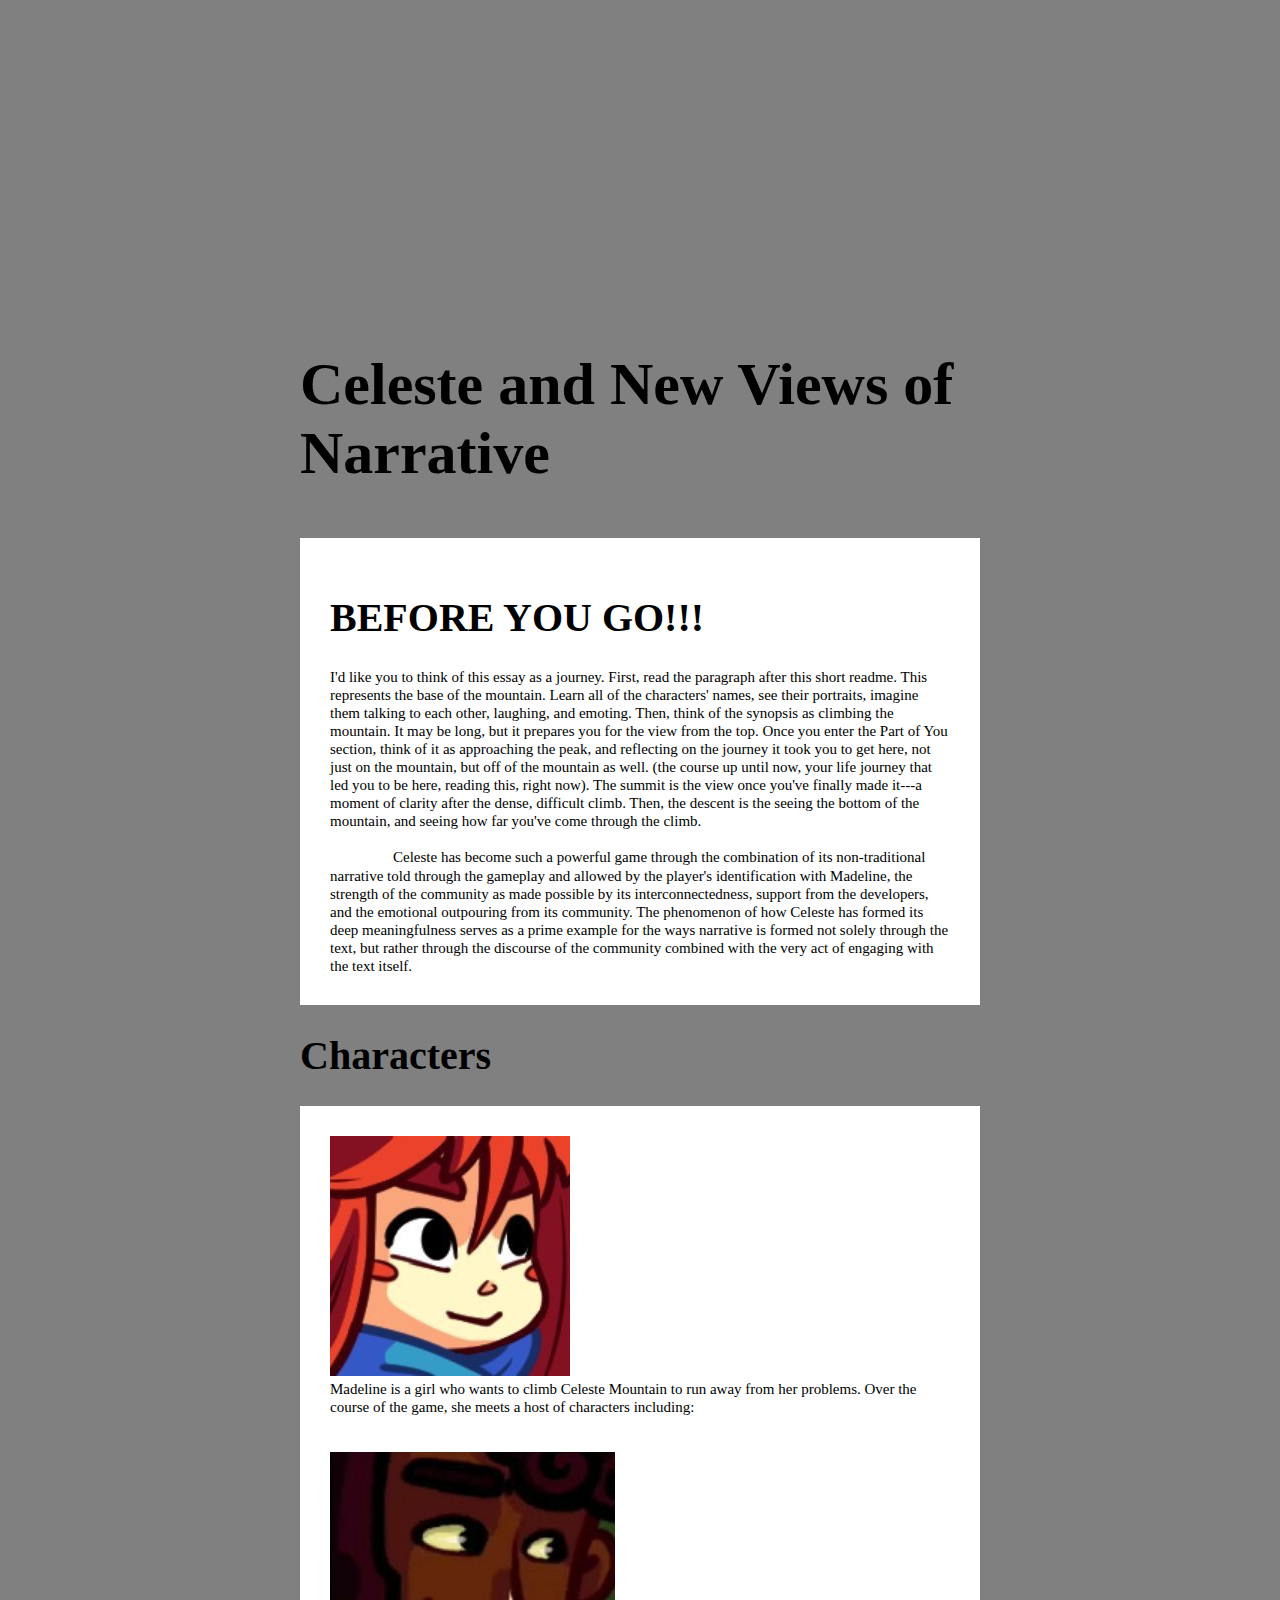
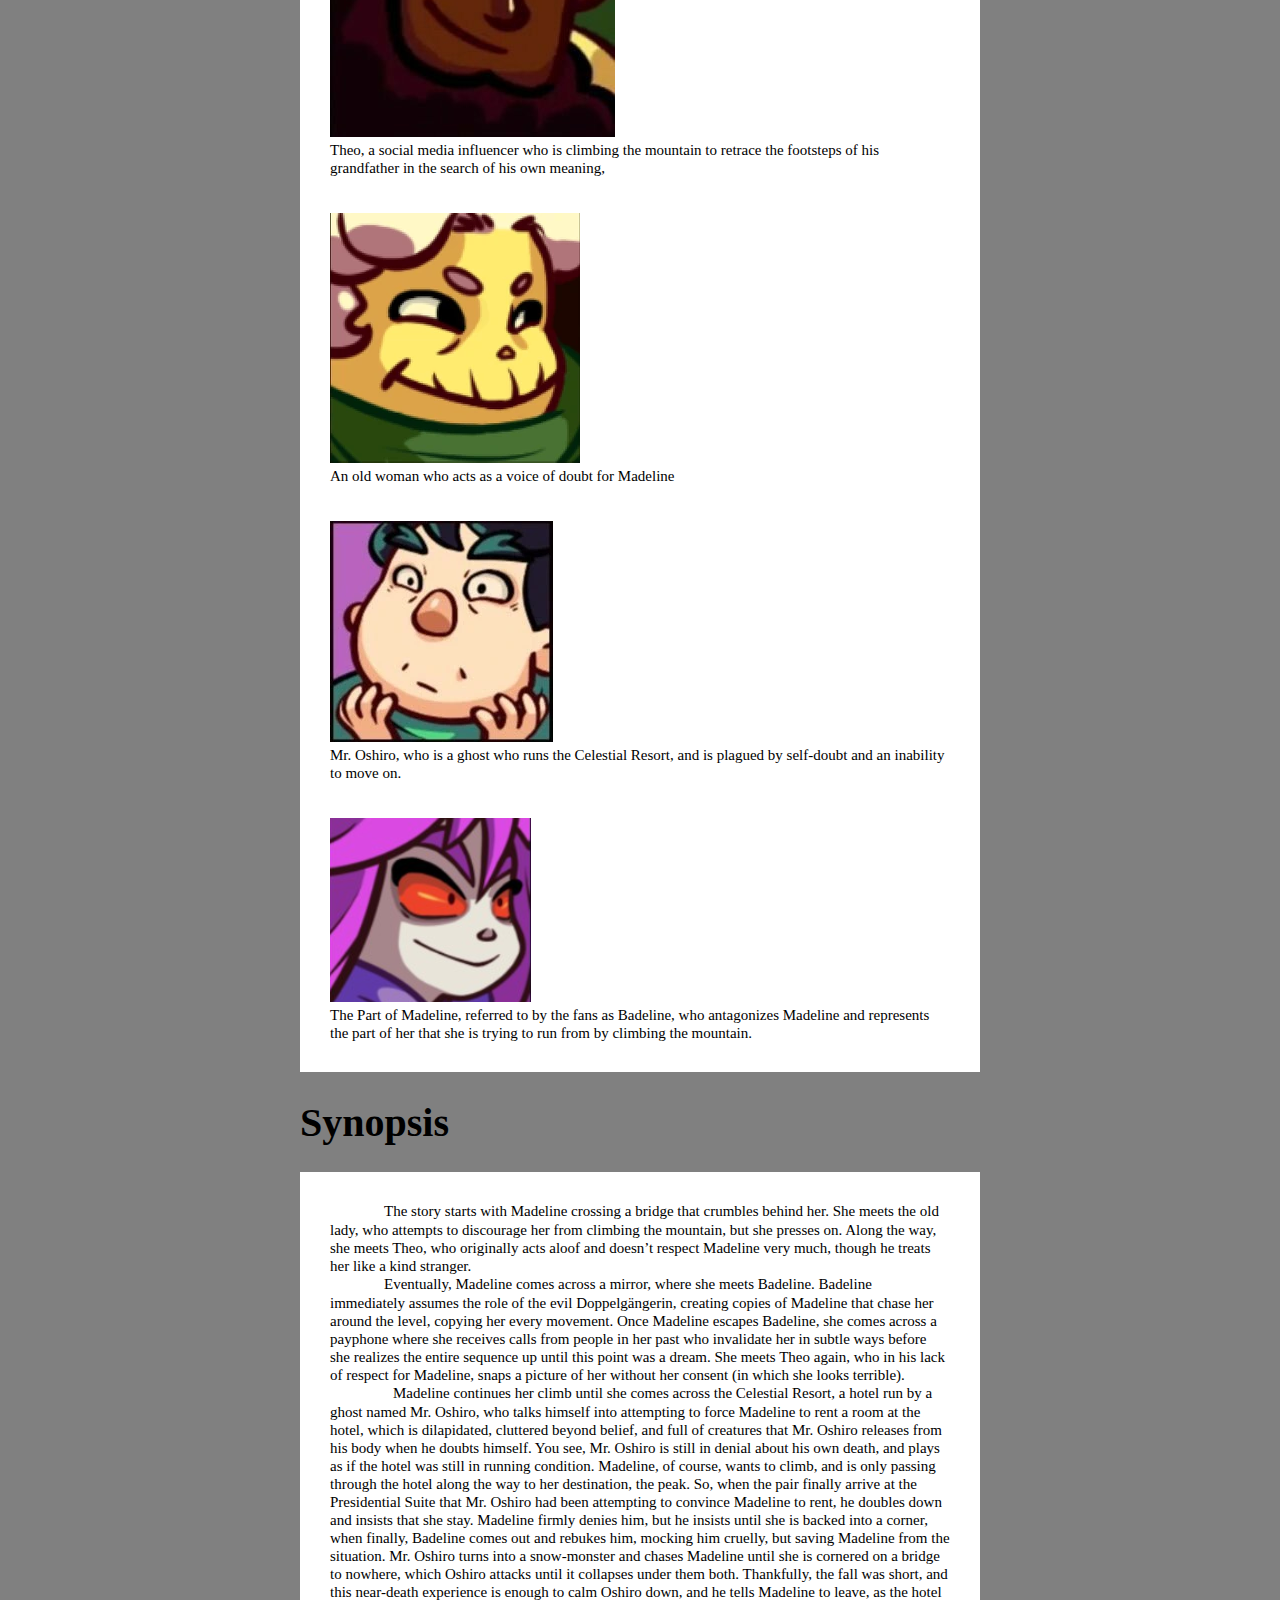
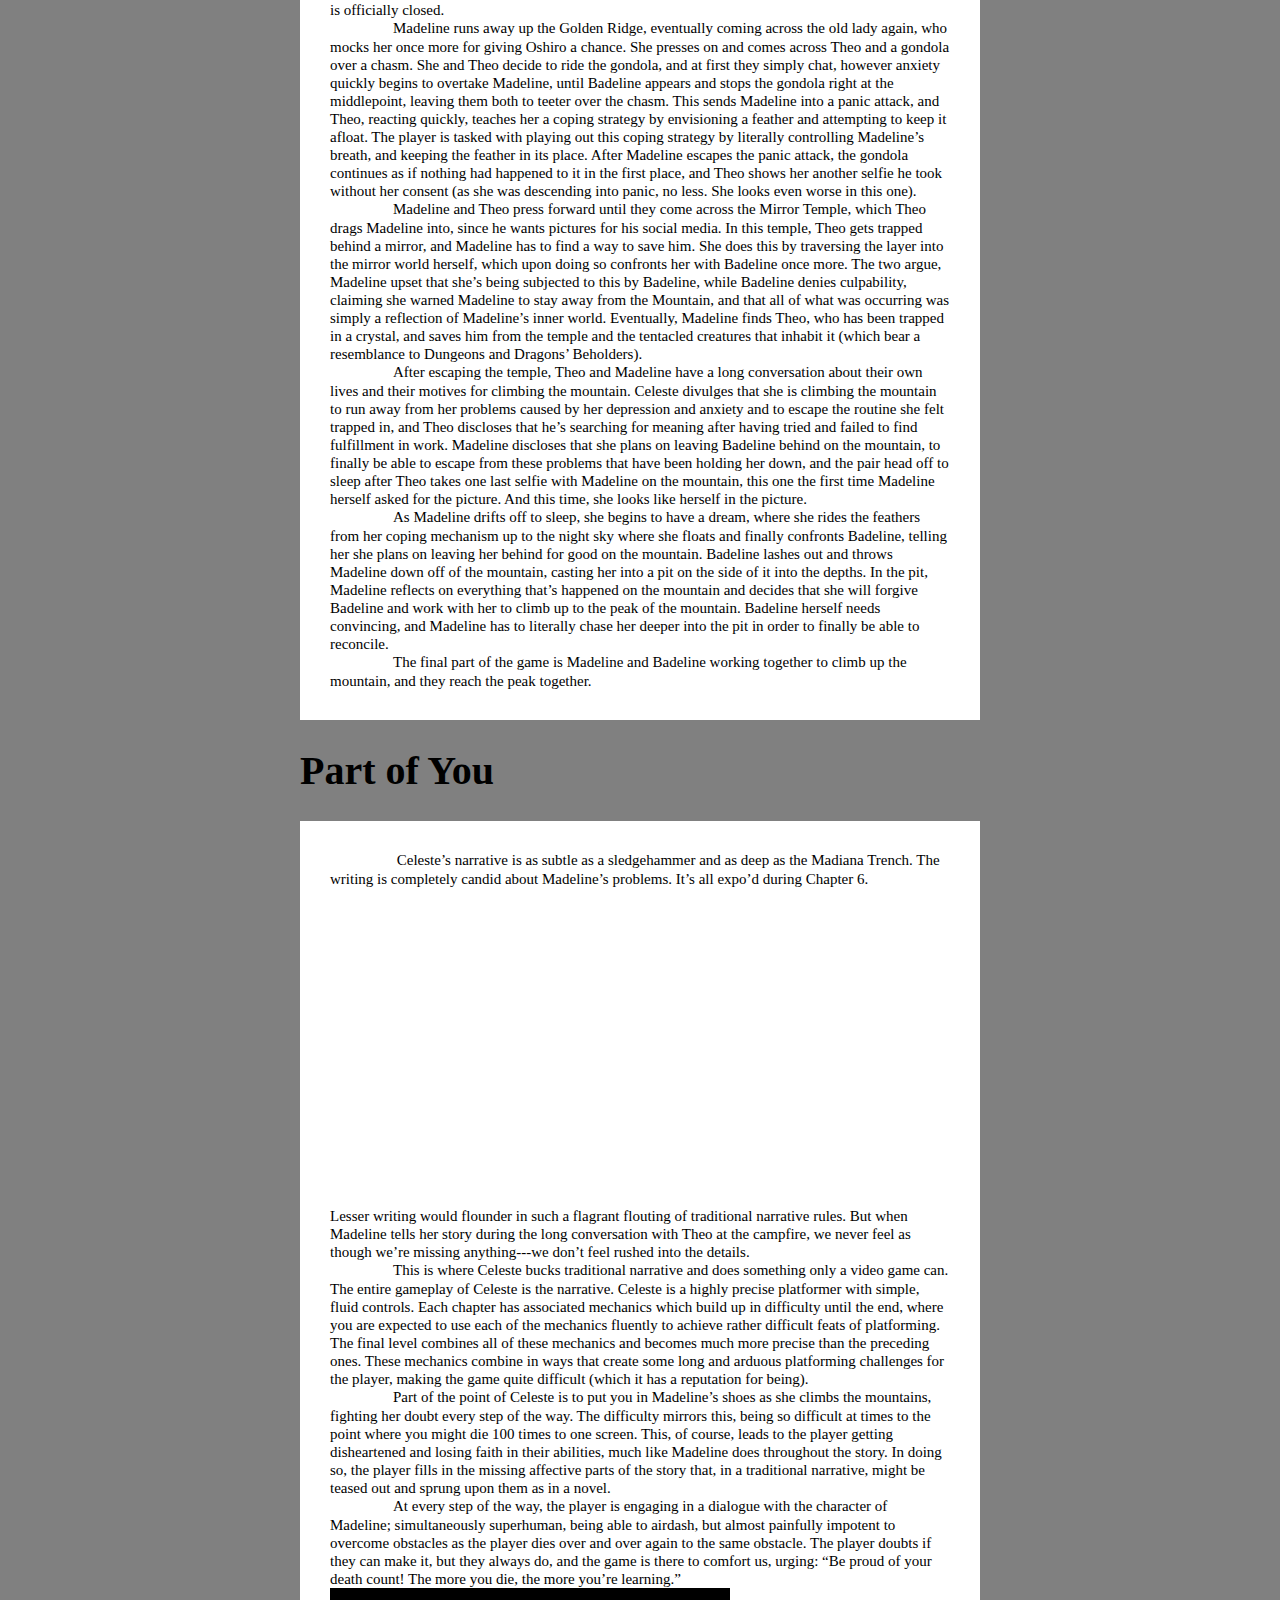
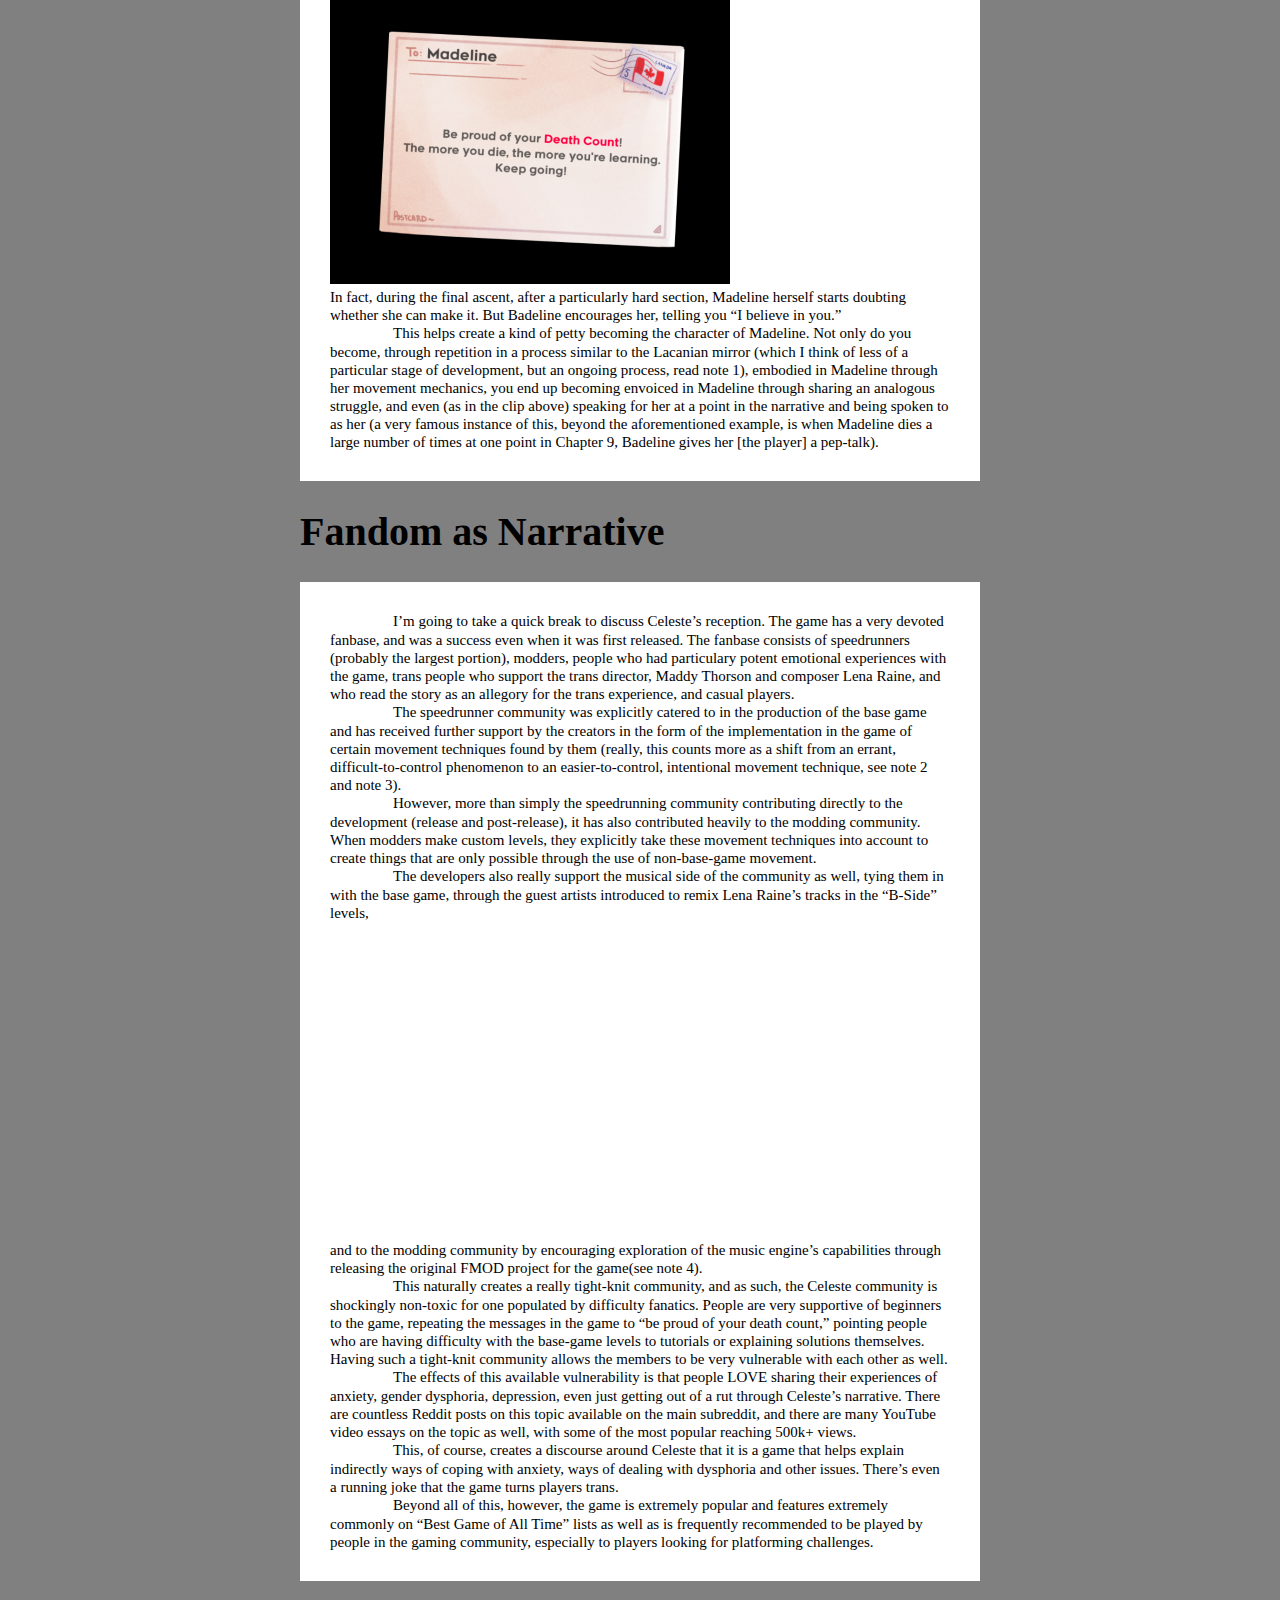
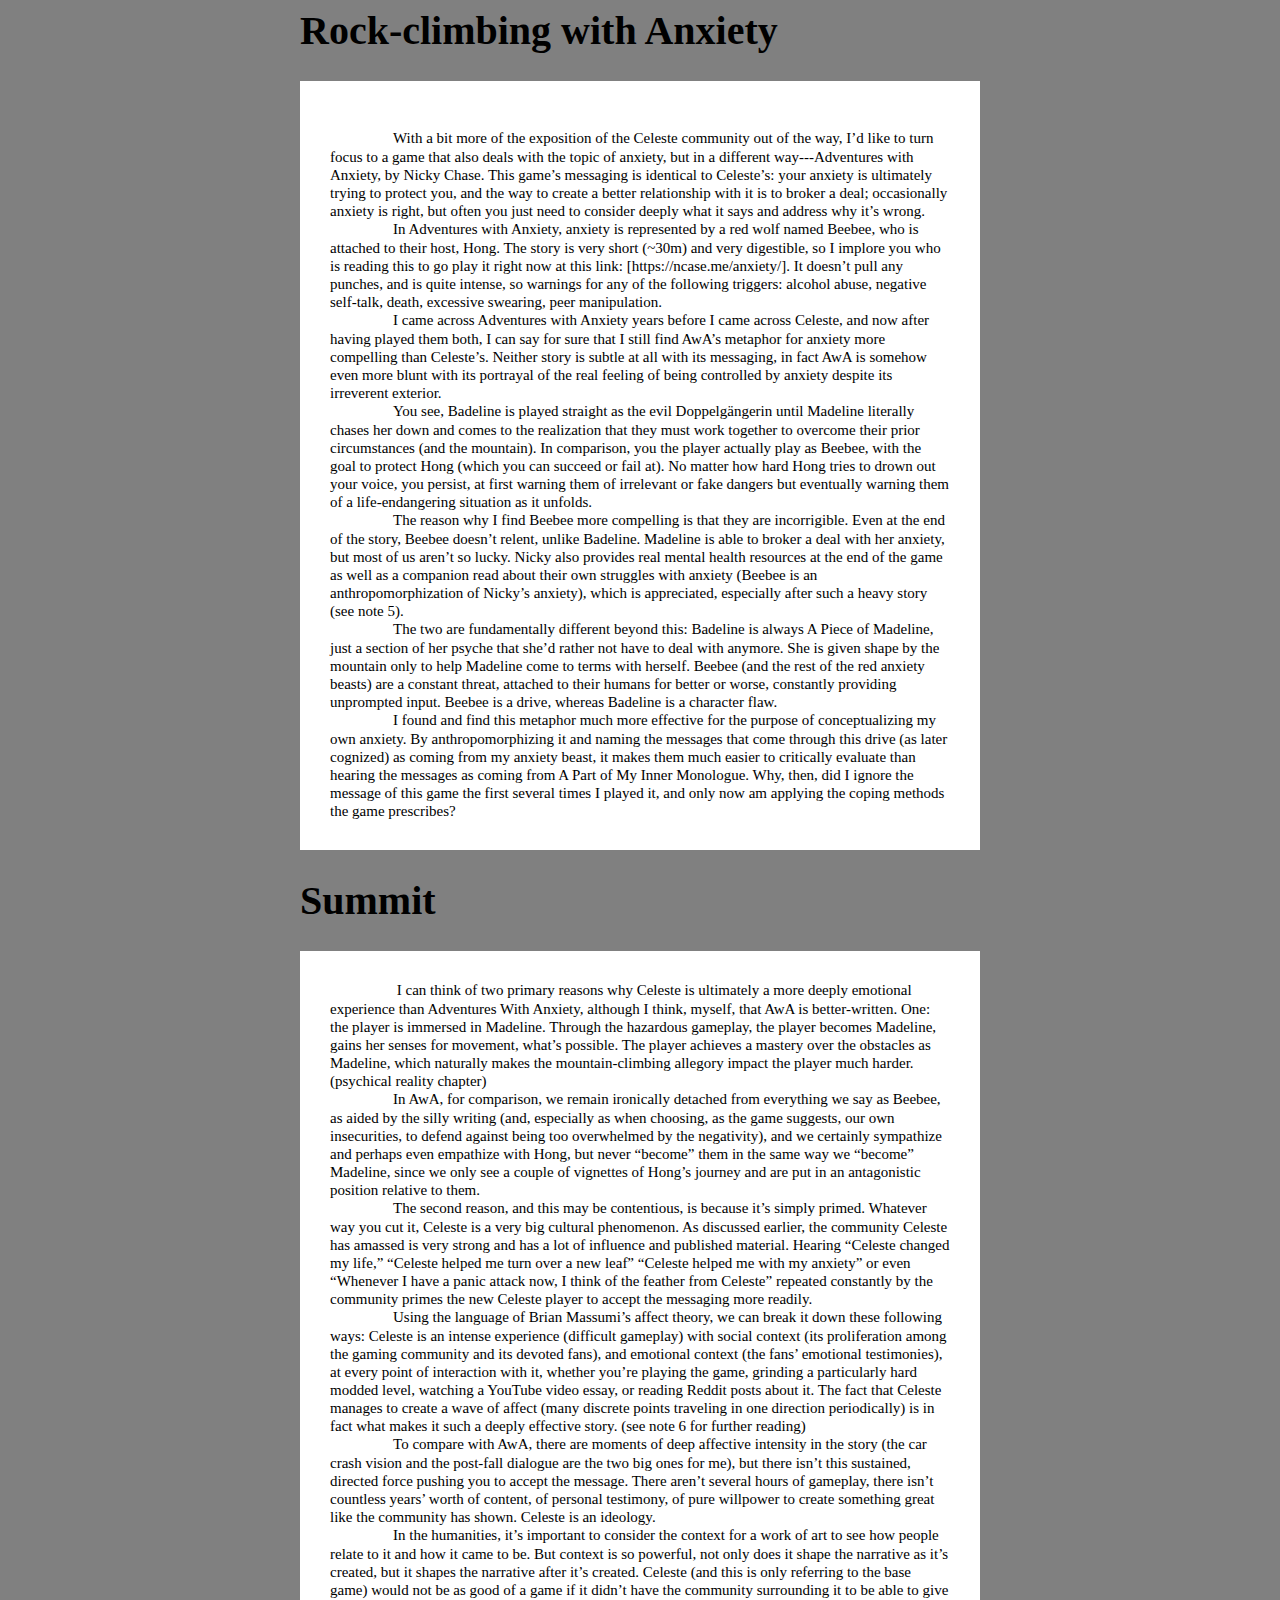
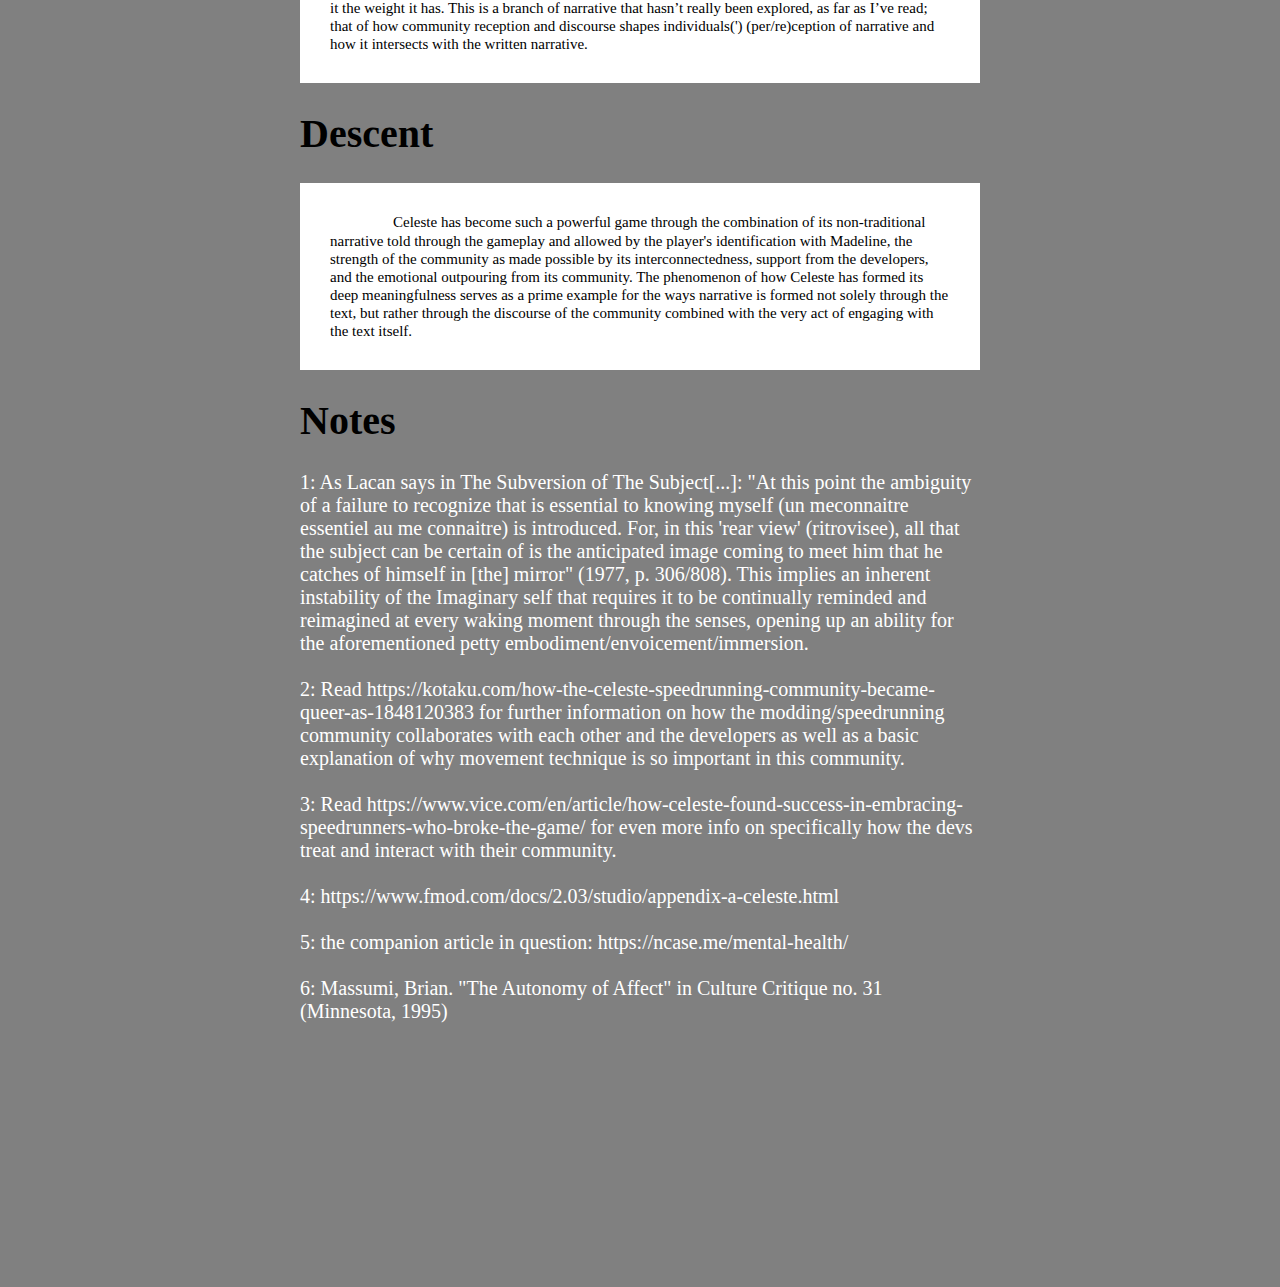
<file: index.html>
<!DOCTYPE html>
<html>
    
    
	<head>
	<title>
        Celeste Essay
 	</title>
	<link rel="stylesheet" href="./celeste-site.css" />
	<link rel= "icon" href="./pics/madeline.jpg" type= "image/x-icon">
	</head>

    <body>
    
    
        <header>
            <h2>
                Celeste and New Views of Narrative
            </h2>
        </header>
	    
	    <section>
		    <div>
			<h1>
			BEFORE YOU GO!!!
			</h1>
			<p1>
			I'd like you to think of this essay as a journey. First, read the paragraph after this short readme. This represents the base of the mountain. Learn all of the characters' names, see their portraits, imagine them talking to each other, laughing, and emoting. Then, think of the synopsis as climbing the mountain. It may be long, but it prepares you for the view from the top. Once you enter the Part of You section, think of it as approaching the peak, and reflecting on the journey it took you to get here, not just on the mountain, but off of the mountain as well. (the course up until now, your life journey that led you to be here, reading this, right now). The summit is the view once you've finally made it---a moment of clarity after the dense, difficult climb. Then, the descent is the seeing the bottom of the mountain, and seeing how far you've come through the climb.
			<br><br><pre>       </pre>Celeste has become such a powerful game through the combination of its non-traditional narrative told through the gameplay and allowed by the player's identification with Madeline, the strength of the community as made possible by its interconnectedness, support from the developers, and the emotional outpouring from its community.
		The phenomenon of how Celeste has formed its deep meaningfulness serves as a prime example for the ways narrative is formed not solely through the text, but rather through the discourse of the community combined with the very act of engaging with the text itself.
			</p1>   
		    </div>
	    </section>

	<section> 
            <h1>
                Characters
            </h1>
		<div>
            <p1>
                <img src="./pics/madeline.jpg" alt="Picture of Madeline"><br>Madeline is a girl who wants to climb Celeste Mountain to run away from her problems. Over the course of the game, she meets a host of characters including:<br><br>
		<br><img src="./pics/theo.jpg" alt="Picture of Theo"><br>Theo, a social media influencer who is climbing the mountain to retrace the footsteps of his grandfather in the search of his own meaning, <br><br>
		<br><img src="./pics/granny.webp" alt="Picture of Granny"><br>An old woman who acts as a voice of doubt for Madeline<br><br>
		<br><img src="./pics/MrOshiro.webp" alt="Picture of Mr. Oshiro"><br>Mr. Oshiro, who is a ghost who runs the Celestial Resort, and is plagued by self-doubt and an inability to move on.<br><br>
		<br><img src="./pics/badeline.png" alt="Picture of Badeline"><br>The Part of Madeline, referred to by the fans as Badeline, who antagonizes Madeline and represents the part of her that she is trying to run from by climbing the mountain.<br>
            </p1>
		</div>
	    <h1>
		Synopsis
	    </h1>
		<div>
			<!-- there are no words for how inelegant this is, truly...-->
	    <p1>
		<pre>      </pre>The story starts with Madeline crossing a bridge that crumbles behind her. She meets the old lady, who attempts to discourage her from climbing the mountain, but she presses on. Along the way, she meets Theo, who originally acts aloof and doesn’t respect Madeline very much, though he treats her like a kind stranger.
		<br><pre>      </pre>Eventually, Madeline comes across a mirror, where she meets Badeline. Badeline immediately assumes the role of the evil Doppelgängerin, creating copies of Madeline that chase her around the level, copying her every movement. Once Madeline escapes Badeline, she comes across a payphone where she receives calls from people in her past who invalidate her in subtle ways before she realizes the entire sequence up until this point was a dream. She meets Theo again, who in his lack of respect for Madeline, snaps a picture of her without her consent (in which she looks terrible).
		<br><pre>       </pre>Madeline continues her climb until she comes across the Celestial Resort, a hotel run by a ghost named Mr. Oshiro, who talks himself into attempting to force Madeline to rent a room at the hotel, which is dilapidated, cluttered beyond belief, and full of creatures that Mr. Oshiro releases from his body when he doubts himself. You see, Mr. Oshiro is still in denial about his own death, and plays as if the hotel was still in running condition. Madeline, of course, wants to climb, and is only passing through the hotel along the way to her destination, the peak. So, when the pair finally arrive at the Presidential Suite that Mr. Oshiro had been attempting to convince Madeline to rent, he doubles down and insists that she stay. Madeline firmly denies him, but he insists until she is backed into a corner, when finally, Badeline comes out and rebukes him, mocking him cruelly, but saving Madeline from the situation. Mr. Oshiro turns into a snow-monster and chases Madeline until she is cornered on a bridge to nowhere, which Oshiro attacks until it collapses under them both. Thankfully, the fall was short, and this near-death experience is enough to calm Oshiro down, and he tells Madeline to leave, as the hotel is officially closed.
		<br><pre>       </pre>Madeline runs away up the Golden Ridge, eventually coming across the old lady again, who mocks her once more for giving Oshiro a chance. She presses on and comes across Theo and a gondola over a chasm. She and Theo decide to ride the gondola, and at first they simply chat, however anxiety quickly begins to overtake Madeline, until Badeline appears and stops the gondola right at the middlepoint, leaving them both to teeter over the chasm. This sends Madeline into a panic attack, and Theo, reacting quickly, teaches her a coping strategy by envisioning a feather and attempting to keep it afloat. The player is tasked with playing out this coping strategy by literally controlling Madeline’s breath, and keeping the feather in its place. After Madeline escapes the panic attack, the gondola continues as if nothing had happened to it in the first place, and Theo shows her another selfie he took without her consent (as she was descending into panic, no less. She looks even worse in this one).
		<br><pre>       </pre>Madeline and Theo press forward until they come across the Mirror Temple, which Theo drags Madeline into, since he wants pictures for his social media. In this temple, Theo gets trapped behind a mirror, and Madeline has to find a way to save him. She does this by traversing the layer into the mirror world herself, which upon doing so confronts her with Badeline once more. The two argue, Madeline upset that she’s being subjected to this by Badeline, while Badeline denies culpability, claiming she warned Madeline to stay away from the Mountain, and that all of what was occurring was simply a reflection of Madeline’s inner world. Eventually, Madeline finds Theo, who has been trapped in a crystal, and saves him from the temple and the tentacled creatures that inhabit it (which bear a resemblance to Dungeons and Dragons’ Beholders).
		<br><pre>       </pre>After escaping the temple, Theo and Madeline have a long conversation about their own lives and their motives for climbing the mountain. Celeste divulges that she is climbing the mountain to run away from her problems caused by her depression and anxiety and to escape the routine she felt trapped in, and Theo discloses that he’s searching for meaning after having tried and failed to find fulfillment in work. Madeline discloses that she plans on leaving Badeline behind on the mountain, to finally be able to escape from these problems that have been holding her down, and the pair head off to sleep after Theo takes one last selfie with Madeline on the mountain, this one the first time Madeline herself asked for the picture. And this time, she looks like herself in the picture.
		<br><pre>       </pre>As Madeline drifts off to sleep, she begins to have a dream, where she rides the feathers from her coping mechanism up to the night sky where she floats and finally confronts Badeline, telling her she plans on leaving her behind for good on the mountain. Badeline lashes out and throws Madeline down off of the mountain, casting her into a pit on the side of it into the depths. In the pit, Madeline reflects on everything that’s happened on the mountain and decides that she will forgive Badeline and work with her to climb up to the peak of the mountain. Badeline herself needs convincing, and Madeline has to literally chase her deeper into the pit in order to finally be able to reconcile.
		<br><pre>       </pre>The final part of the game is Madeline and Badeline working together to climb up the mountain, and they reach the peak together.
	    </p1>
		</div>
        </section>
        
    
        <section>    
            <h1>
                Part of You
            </h1>
		<div>
            <p1>
              <pre>       </pre> Celeste’s narrative is as subtle as a sledgehammer and as deep as the Madiana Trench. The writing is completely candid about Madeline’s problems. It’s all expo’d during Chapter 6.
		<br><iframe width="560" height="315" src="https://www.youtube.com/embed/6bV7kfnixWI?si=NmxE47oSNGDZJyM0" title="YouTube video player" frameborder="0" allow="accelerometer; autoplay; clipboard-write; encrypted-media; gyroscope; picture-in-picture; web-share" referrerpolicy="strict-origin-when-cross-origin" allowfullscreen></iframe>
		<br>Lesser writing would flounder in such a flagrant flouting of traditional narrative rules. But when Madeline tells her story during the long conversation with Theo at the campfire, we never feel as though we’re missing anything---we don’t feel rushed into the details.
		<br><pre>       </pre>This is where Celeste bucks traditional narrative and does something only a video game can. The entire gameplay of Celeste is the narrative. Celeste is a highly precise platformer with simple, fluid controls. Each chapter has associated mechanics which build up in difficulty until the end, where you are expected to use each of the mechanics fluently to achieve rather difficult feats of platforming. The final level combines all of these mechanics and becomes much more precise than the preceding ones. These mechanics combine in ways that create some long and arduous platforming challenges for the player, making the game quite difficult (which it has a reputation for being).
		<br><pre>       </pre>Part of the point of Celeste is to put you in Madeline’s shoes as she climbs the mountains, fighting her doubt every step of the way. The difficulty mirrors this, being so difficult at times to the point where you might die 100 times to one screen. This, of course, leads to the player getting disheartened and losing faith in their abilities, much like Madeline does throughout the story. In doing so, the player fills in the missing affective parts of the story that, in a traditional narrative, might be teased out and sprung upon them as in a novel.
		<br><pre>       </pre>At every step of the way, the player is engaging in a dialogue with the character of Madeline; simultaneously superhuman, being able to airdash, but almost painfully impotent to overcome obstacles as the player dies over and over again to the same obstacle. The player doubts if they can make it, but they always do, and the game is there to comfort us, urging: “Be proud of your death count! The more you die, the more you’re learning.”
		<br><img src="./pics/proudofyourdeathcount.png" alt="be proud of your death count"><br>In fact, during the final ascent, after a particularly hard section, Madeline herself starts doubting whether she can make it. But Badeline encourages her, telling you “I believe in you.”
		<br><pre>       </pre>This helps create a kind of petty becoming the character of Madeline. Not only do you become, through repetition in a process similar to the Lacanian mirror (which I think of less of a particular stage of development, but an ongoing process, read note 1), embodied in Madeline through her movement mechanics, you end up becoming envoiced in Madeline through sharing an analogous struggle, and even (as in the clip above) speaking for her at a point in the narrative and being spoken to as her (a very famous instance of this, beyond the aforementioned example, is when Madeline dies a large number of times at one point in Chapter 9, Badeline gives her [the player] a pep-talk).
            </p1>

		</div>
		 <h1>
                Fandom as Narrative
            </h1>
		<div>
	    <p1>
		    <pre>       </pre>I’m going to take a quick break to discuss Celeste’s reception. The game has a very devoted fanbase, and was a success even when it was first released. The fanbase consists of speedrunners (probably the largest portion), modders, people who had particulary potent emotional experiences with the game, trans people who support the trans director, Maddy Thorson and composer Lena Raine, and who read the story as an allegory for the trans experience, and casual players.
			<br><pre>       </pre>The speedrunner community was explicitly catered to in the production of the base game and has received further support by the creators in the form of the implementation in the game of certain movement techniques found by them (really, this counts more as a shift from an errant, difficult-to-control phenomenon to an easier-to-control, intentional movement technique, see note 2 and note 3). 
			<br><pre>       </pre>However, more than simply the speedrunning community contributing directly to the development (release and post-release), it has also contributed heavily to the modding community. When modders make custom levels, they explicitly take these movement techniques into account to create things that are only possible through the use of non-base-game movement.
			<br><pre>       </pre>The developers also really support the musical side of the community as well, tying them in with the base game, through the guest artists introduced to remix Lena Raine’s tracks in the “B-Side” levels,
			<br><iframe width="560" height="315" src="https://www.youtube.com/embed/k76lE9ykWcE?si=StoNbWuhUMMt8rKh" title="YouTube video player" frameborder="0" allow="accelerometer; autoplay; clipboard-write; encrypted-media; gyroscope; picture-in-picture; web-share" referrerpolicy="strict-origin-when-cross-origin" allowfullscreen></iframe>
			<br>and to the modding community by encouraging exploration of the music engine’s capabilities through releasing the original FMOD project for the game(see note 4).
			<br><pre>       </pre>This naturally creates a really tight-knit community, and as such, the Celeste community is shockingly non-toxic for one populated by difficulty fanatics. People are very supportive of beginners to the game, repeating the messages in the game to “be proud of your death count,” pointing people who are having difficulty with the base-game levels to tutorials or explaining solutions themselves. Having such a tight-knit community allows the members to be very vulnerable with each other as well.
			<br><pre>       </pre>The effects of this available vulnerability is that people LOVE sharing their experiences of anxiety, gender dysphoria, depression, even just getting out of a rut through Celeste’s narrative. There are countless Reddit posts on this topic available on the main subreddit, and there are many YouTube video essays on the topic as well, with some of the most popular reaching 500k+ views.
			<br><pre>       </pre>This, of course, creates a discourse around Celeste that it is a game that helps explain indirectly ways of coping with anxiety, ways of dealing with dysphoria and other issues. There’s even a running joke that the game turns players trans.
			<br><pre>       </pre>Beyond all of this, however, the game is extremely popular and features extremely commonly on “Best Game of All Time” lists as well as is frequently recommended to be played by people in the gaming community, especially to players looking for platforming challenges.
	    </p1>
		</div>
		<h1>
		Rock-climbing with Anxiety
		</h1>
		<div>
		<p1>
			<br><pre>       </pre>With a bit more of the exposition of the Celeste community out of the way, I’d like to turn focus to a game that also deals with the topic of anxiety, but in a different way---Adventures with Anxiety, by Nicky Chase. This game’s messaging is identical to Celeste’s: your anxiety is ultimately trying to protect you, and the way to create a better relationship with it is to broker a deal; occasionally anxiety is right, but often you just need to consider deeply what it says and address why it’s wrong.
			<br><pre>       </pre>In Adventures with Anxiety, anxiety is represented by a red wolf named Beebee, who is attached to their host, Hong. The story is very short (~30m) and very digestible, so I implore you who is reading this to go play it right now at this link: [https://ncase.me/anxiety/]. It doesn’t pull any punches, and is quite intense, so warnings for any of the following triggers: alcohol abuse, negative self-talk, death, excessive swearing, peer manipulation.
			<br><pre>       </pre>I came across Adventures with Anxiety years before I came across Celeste, and now after having played them both, I can say for sure that I still find AwA’s metaphor for anxiety more compelling than Celeste’s. Neither story is subtle at all with its messaging, in fact AwA is somehow even more blunt with its portrayal of the real feeling of being controlled by anxiety despite its irreverent exterior. 
			<br><pre>       </pre>You see, Badeline is played straight as the evil Doppelgängerin until Madeline literally chases her down and comes to the realization that they must work together to overcome their prior circumstances (and the mountain). In comparison, you the player actually play as Beebee, with the goal to protect Hong (which you can succeed or fail at). No matter how hard Hong tries to drown out your voice, you persist, at first warning them of irrelevant or fake dangers but eventually warning them of a life-endangering situation as it unfolds.
			<br><pre>       </pre>The reason why I find Beebee more compelling is that they are incorrigible. Even at the end of the story, Beebee doesn’t relent, unlike Badeline. Madeline is able to broker a deal with her anxiety, but most of us aren’t so lucky. Nicky also provides real mental health resources at the end of the game as well as a companion read about their own struggles with anxiety (Beebee is an anthropomorphization of Nicky’s anxiety), which is appreciated, especially after such a heavy story (see note 5). 
			<br><pre>       </pre>The two are fundamentally different beyond this: Badeline is always A Piece of Madeline, just a section of her psyche that she’d rather not have to deal with anymore. She is given shape by the mountain only to help Madeline come to terms with herself. Beebee (and the rest of the red anxiety beasts) are a constant threat, attached to their humans for better or worse, constantly providing unprompted input. Beebee is a drive, whereas Badeline is a character flaw.
			<br><pre>       </pre>I found and find this metaphor much more effective for the purpose of conceptualizing my own anxiety. By anthropomorphizing it and naming the messages that come through this drive (as later cognized) as coming from my anxiety beast, it makes them much easier to critically evaluate than hearing the messages as coming from A Part of My Inner Monologue. Why, then, did I ignore the message of this game the first several times I played it, and only now am applying the coping methods the game prescribes?
		</p1>
		</div>
        </section>

        <section>   
		<h1>
			Summit
		</h1>
		<div>
           <p1>
		<pre>       </pre>   I can think of two primary reasons why Celeste is ultimately a more deeply emotional experience than Adventures With Anxiety, although I think, myself, that AwA is better-written. One: the player is immersed in Madeline. Through the hazardous gameplay, the player becomes Madeline, gains her senses for movement, what’s possible. The player achieves a mastery over the obstacles as Madeline, which naturally makes the mountain-climbing allegory impact the player much harder. (psychical reality chapter)
		<br><pre>       </pre>In AwA, for comparison, we remain ironically detached from everything we say as Beebee, as aided by the silly writing (and, especially as when choosing, as the game suggests, our own insecurities, to defend against being too overwhelmed by the negativity), and we certainly sympathize and perhaps even empathize with Hong, but never “become” them in the same way we “become” Madeline, since we only see a couple of vignettes of Hong’s journey and are put in an antagonistic position relative to them.
 		<br><pre>       </pre>The second reason, and this may be contentious, is because it’s simply primed. Whatever way you cut it, Celeste is a very big cultural phenomenon. As discussed earlier, the community Celeste has amassed is very strong and has a lot of influence and published material. Hearing “Celeste changed my life,” “Celeste helped me turn over a new leaf” “Celeste helped me with my anxiety” or even “Whenever I have a panic attack now, I think of the feather from Celeste” repeated constantly by the community primes the new Celeste player to accept the messaging more readily.
		<br><pre>       </pre>Using the language of Brian Massumi’s affect theory, we can break it down these following ways: Celeste is an intense experience (difficult gameplay) with social context (its proliferation among the gaming community and its devoted fans), and emotional context (the fans’ emotional testimonies), at every point of interaction with it, whether you’re playing the game, grinding a particularly hard modded level, watching a YouTube video essay, or reading Reddit posts about it. The fact that Celeste manages to create a wave of affect (many discrete points traveling in one direction periodically) is in fact what makes it such a deeply effective story. (see note 6 for further reading)
		<br><pre>       </pre>To compare with AwA, there are moments of deep affective intensity in the story (the car crash vision and the post-fall dialogue are the two big ones for me), but there isn’t this sustained, directed force pushing you to accept the message. There aren’t several hours of gameplay, there isn’t countless years’ worth of content, of personal testimony, of pure willpower to create something great like the community has shown. Celeste is an ideology.
		<br><pre>       </pre>In the humanities, it’s important to consider the context for a work of art to see how people relate to it and how it came to be. But context is so powerful, not only does it shape the narrative as it’s created, but it shapes the narrative after it’s created. Celeste (and this is only referring to the base game) would not be as good of a game if it didn’t have the community surrounding it to be able to give it the weight it has. This is a branch of narrative that hasn’t really been explored, as far as I’ve read; that of how community reception and discourse shapes individuals(') (per/re)ception of narrative and how it intersects with the written narrative.
	   </p1>
		</div>
            <h1>
		Descent
	    </h1>
		<div>
		<p1>
		<pre>       </pre>Celeste has become such a powerful game through the combination of its non-traditional narrative told through the gameplay and allowed by the player's identification with Madeline, the strength of the community as made possible by its interconnectedness, support from the developers, and the emotional outpouring from its community.
		The phenomenon of how Celeste has formed its deep meaningfulness serves as a prime example for the ways narrative is formed not solely through the text, but rather through the discourse of the community combined with the very act of engaging with the text itself.
		</p1>
		</div>
        </section>
    
	<section>
		<h1>
			Notes
		</h1>
		<p2>
			1: As Lacan says in The Subversion of The Subject[...]: "At this point the ambiguity of a failure to recognize that is essential to knowing myself (un meconnaitre essentiel au me connaitre) is introduced. For, in this 'rear view' (ritrovisee), all that the subject can be certain of is the anticipated image coming to meet him that he catches of himself in [the] mirror" (1977, p. 306/808). This implies an inherent instability of the Imaginary self that requires it to be continually reminded and reimagined at every waking moment through the senses, opening up an ability for the aforementioned petty embodiment/envoicement/immersion.
			<br><br>2: Read https://kotaku.com/how-the-celeste-speedrunning-community-became-queer-as-1848120383 for further information on how the modding/speedrunning community collaborates with each other and the developers as well as a basic explanation of why movement technique is so important in this community.
			<br><br>3: Read https://www.vice.com/en/article/how-celeste-found-success-in-embracing-speedrunners-who-broke-the-game/ for even more info on specifically how the devs treat and interact with their community.
			<br><br>4: https://www.fmod.com/docs/2.03/studio/appendix-a-celeste.html
			<br><br>5: the companion article in question: https://ncase.me/mental-health/
			<br><br>6: Massumi, Brian. "The Autonomy of Affect" in Culture Critique no. 31 (Minnesota, 1995)
		</p2>
	</section>
	    
    </body>
    
</html>
</file>
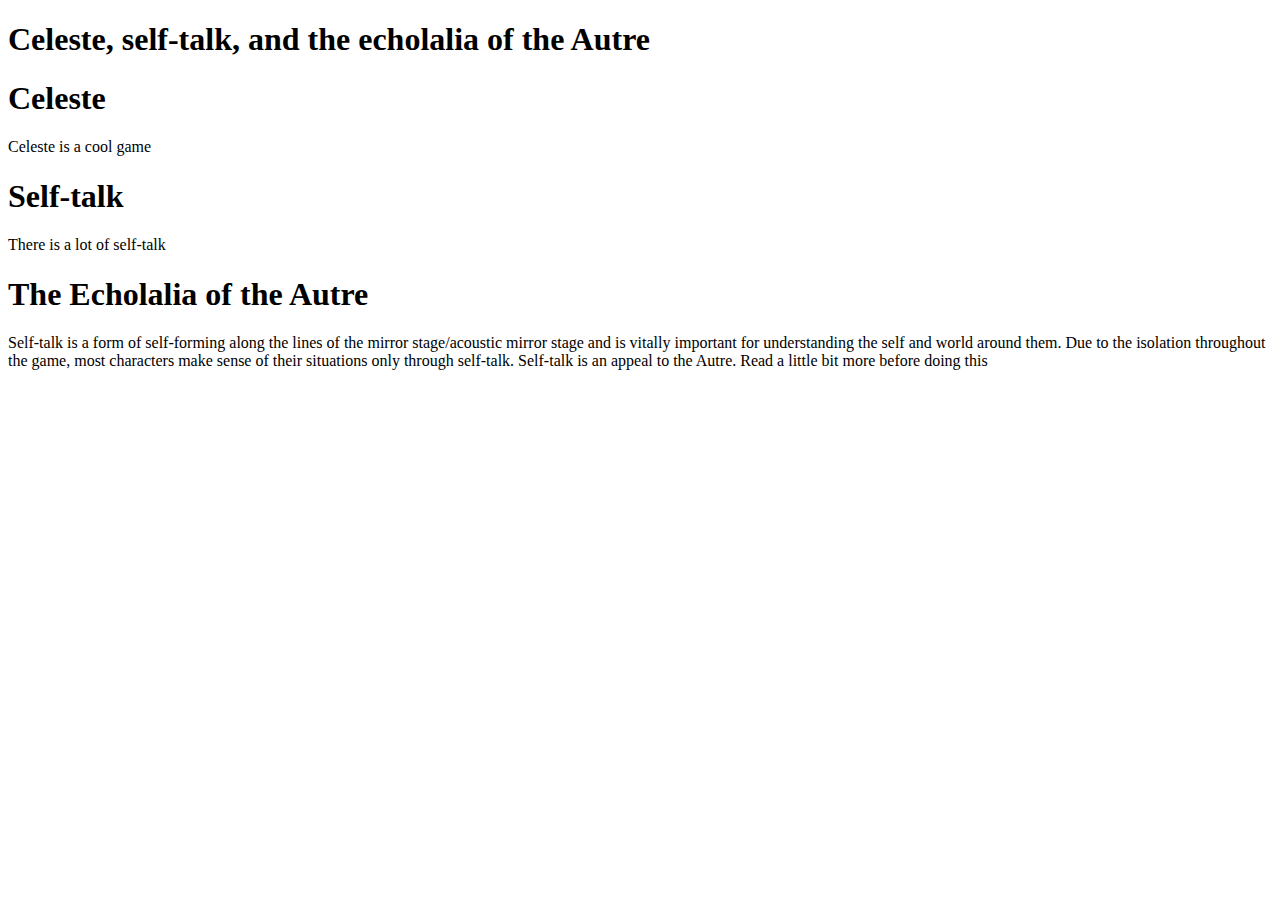
<file: Celestesite.html>
<!DOCTYPE html>
<html>
    
    <title>
        Celeste, self-talk, and the echolalia of the Autre
    </title>


    <body>
    
    
        <header>
            <h1>
                Celeste, self-talk, and the echolalia of the Autre
            </h1>
        </header>
        
    
        <section>    
            <h1>
                Celeste
            </h1>
            <p1>
                Celeste is a cool game
            </p1>
        </section>
    
    
        <section> 
            <h1>
                Self-talk
            </h1>
            <p1>
                There is a lot of self-talk
            </p1>
        </section>


        <section>    
            <h1>
                The Echolalia of the Autre
            </h1>
            <p1>
                Self-talk is a form of self-forming along the lines of the mirror stage/acoustic mirror stage and is vitally important for understanding the self and world around them. Due to the isolation throughout the game, most characters make sense of their situations only through self-talk. Self-talk is an appeal to the Autre. Read a little bit more before doing this
            </p1>
        </section>
    
    
    </body>
    
</html>
</file>
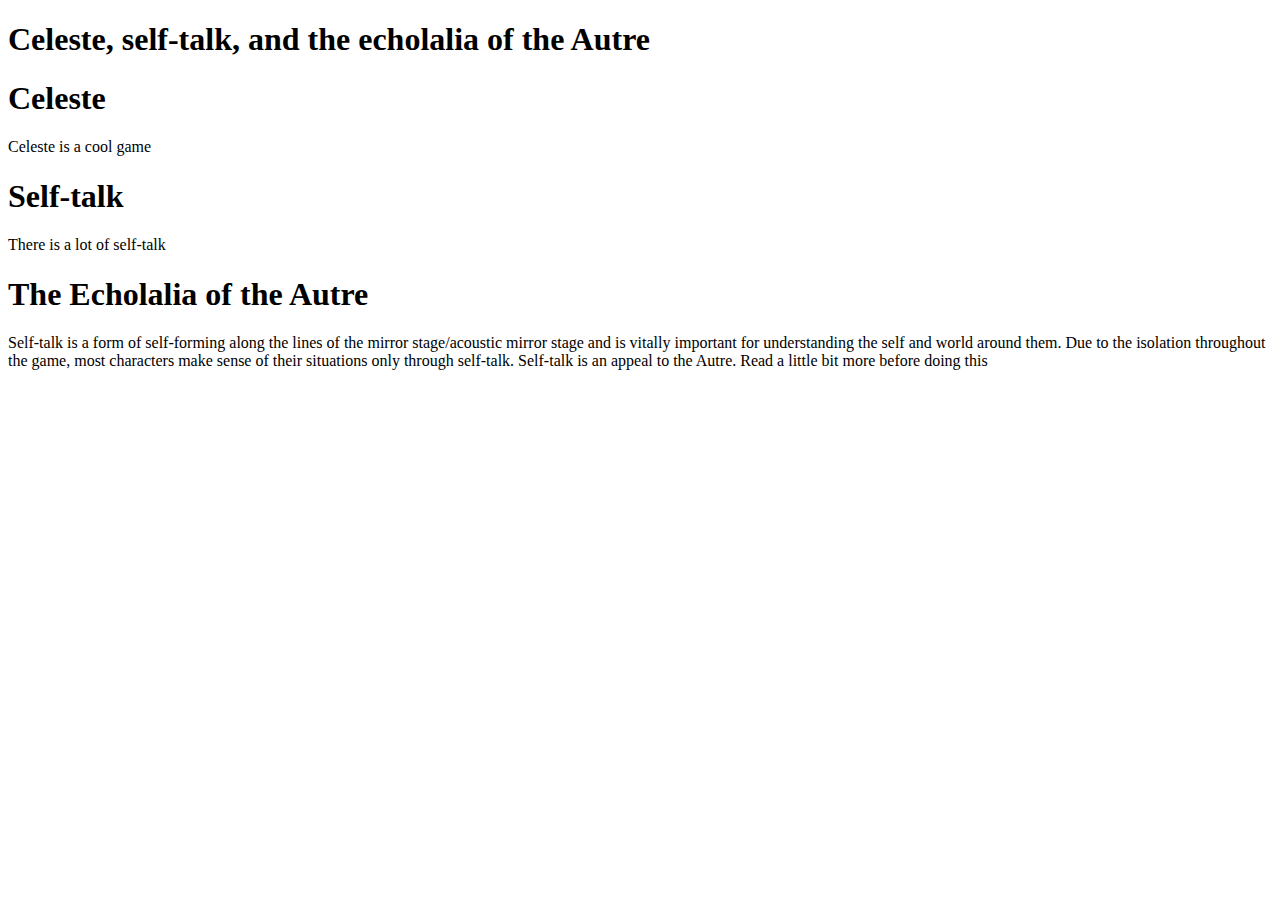
<file: CelesteWebsite.html>
<!DOCTYPE html>
<html>
    
    <title>
        Celeste, self-talk, and the echolalia of the Autre
    </title>


    <body>
    
    
        <header>
            <h1>
                Celeste, self-talk, and the echolalia of the Autre
            </h1>
        </header>
        
    
        <section>    
            <h1>
                Celeste
            </h1>
            <p1>
                Celeste is a cool game
            </p1>
        </section>
    
    
        <section> 
            <h1>
                Self-talk
            </h1>
            <p1>
                There is a lot of self-talk
            </p1>
        </section>


        <section>    
            <h1>
                The Echolalia of the Autre
            </h1>
            <p1>
                Self-talk is a form of self-forming along the lines of the mirror stage/acoustic mirror stage and is vitally important for understanding the self and world around them. Due to the isolation throughout the game, most characters make sense of their situations only through self-talk. Self-talk is an appeal to the Autre. Read a little bit more before doing this
            </p1>
        </section>
    
    
    </body>
    
</html>
</file>
<file: celeste-site.css>
html,
body{
  padding: 50px;
  margin: 100px;
  background-color: gray;
}
h2{
  font-size: 60px;
}
h1{
  font-size: 40px;
}
p1{
  font-size: 15px;
}
p2{
  font-size: 20px;
  color: white;
}
div{
  padding: 30px;
  border: 0;
  margin: 0;
  background-color: white;
}
pre { display: inline}
</file>
